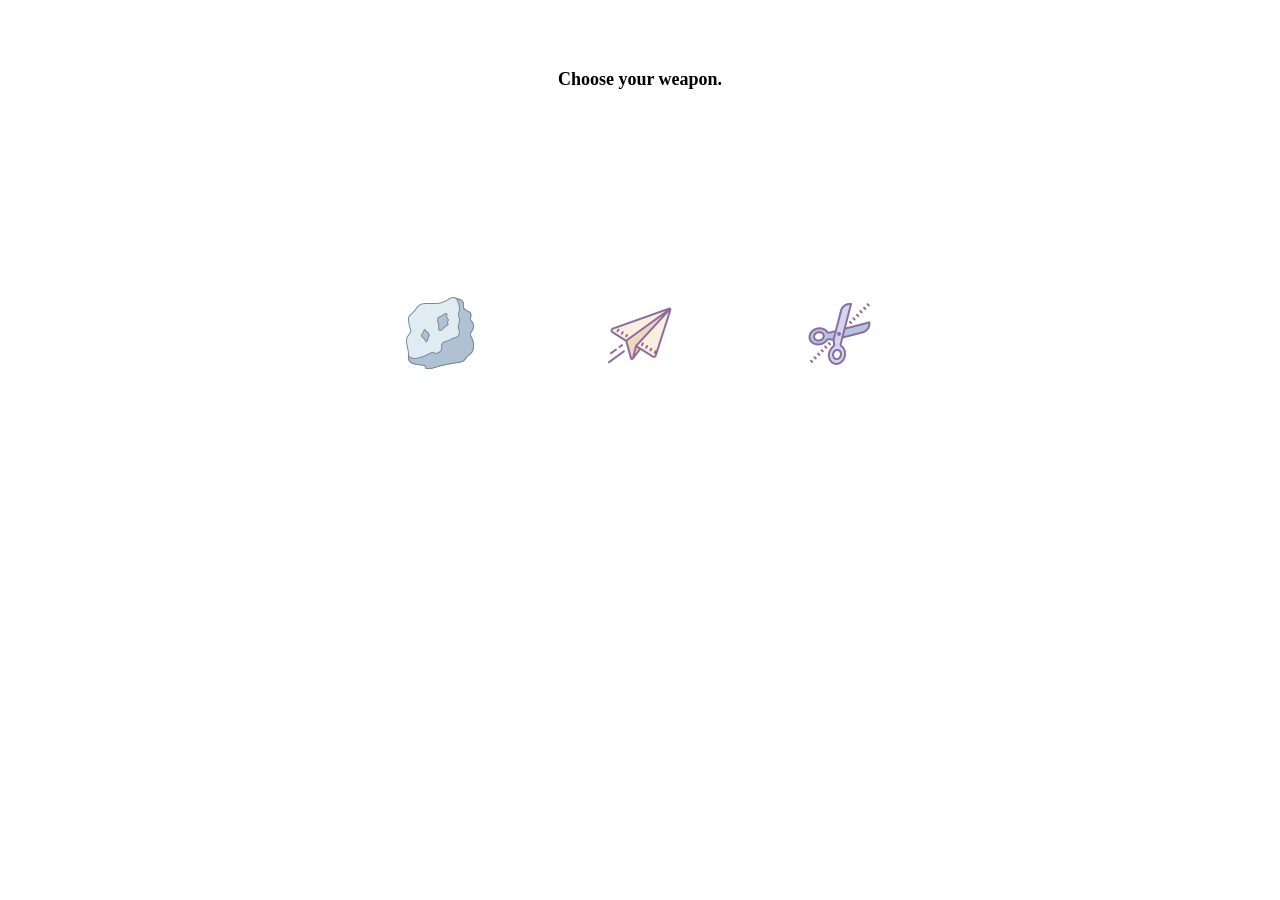
<file: Projects/rock-paper-scissors/index.html>
<!DOCTYPE html>
<html lang="en">
<head>
    <meta charset="UTF-8">
    <meta name="viewport" content="width=device-width, initial-scale=1.0">
    <title>Rock-Paper-Scissor</title>
    <link rel="stylesheet" href="style.css">
</head>
<body>
    
    <div class="container">
        <div class="message">
            <img src="Images/colorPaper.gif" alt="" class="pop" width="100%">
            <img src="Images/colorPaper.gif" alt="" class="pop1" width="100%">
            <p class="score"></p>
            <p class="instructions">Choose your weapon.</p>
            
        </div>
        <button id="rock"></button>
        <button id="papper"></button>
        <button id="scissor"></button>

    </div>

    <script src="rps.js"></script>
</body>
</html>
</file>
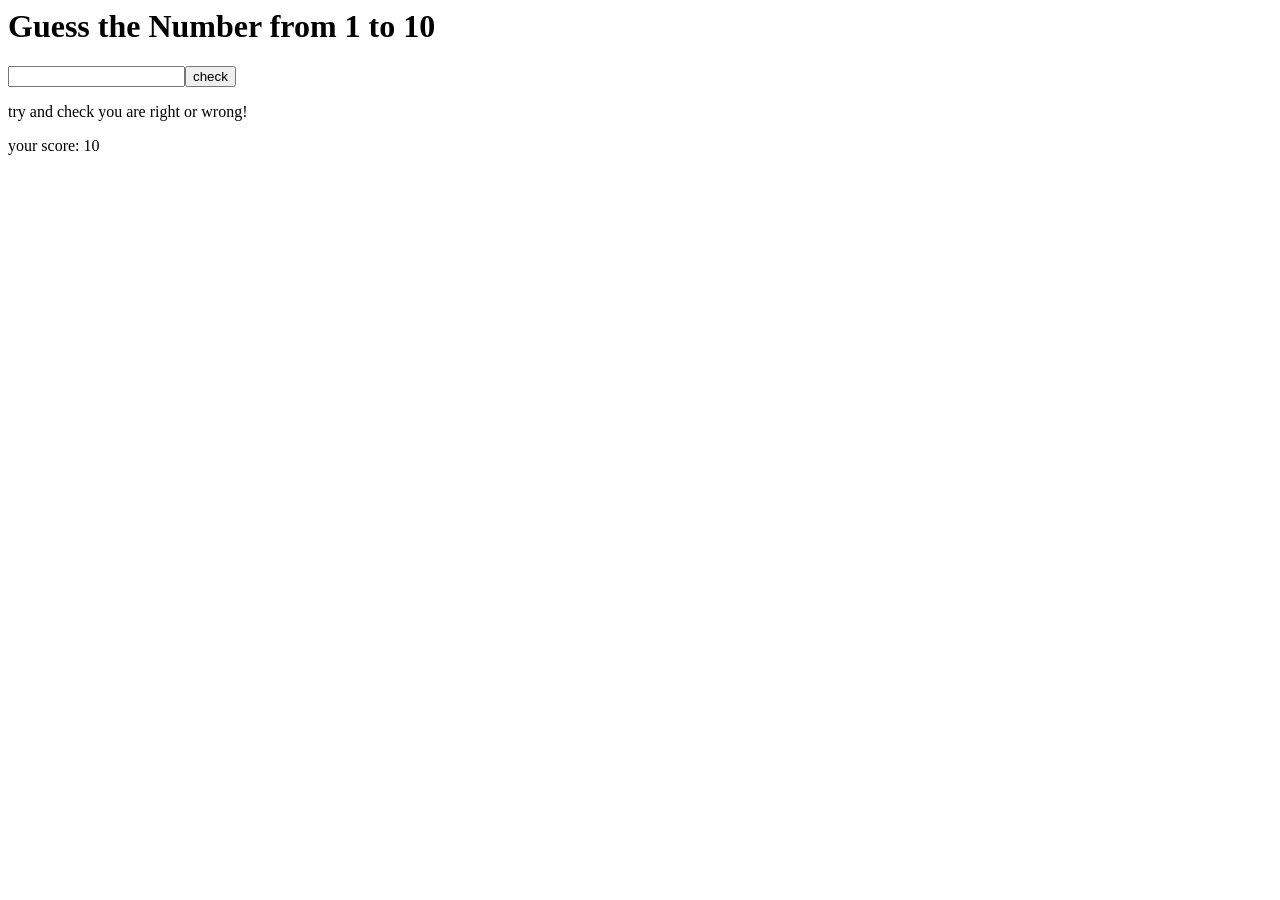
<file: guess_the_number.html>
<html>
    <head>
        <title>Guess the number</title>
    </head>
    <body>
        <h1>Guess the Number from 1 to 10</h1>
        <input type="number" id="box"><button onclick="result()">check</button>
        <p id="ans">try and check you are right or wrong!</p>
        <p>your score: <span id="score">10</span></p>
    </body>

    <script>
        var num = document.getElementById("box")
        var scor = document.getElementById("score")
        var ans = document.getElementById("ans")
        console.log(num)

        function result(){
            var f = Math.random()
            var random = Math.floor(f*10+1)
            var n = Number(num.value)
            if(random == n){
                ans.textContent = "You are right!"
                alert("You won")
            }
            else{
                ans.textContent = "You are wrong!"
                var s = Number(scor.textContent) -1
                score.textContent = s
            }
        }
    </script>
</html>
</file>
<file: Projects/rock-paper-scissors/style.css>
.container{
    max-width: 600px;
    margin: auto;
    display: grid;
    grid-template-columns: 200px 200px 200px;
    grid-template-rows: 100px 50vh;
    
}
p{
    font-size: large;
    font-weight: bolder;
}
button {
    width: 180px;
    height: 100px;
    font-size: 26px;
    color: white;
    background-repeat: no-repeat;
    background-position: center;
    background-color: transparent;
    border: none;
}
div button {
    margin: 0 5px;
}

button#rock{
    grid-column: 1/2;
    grid-row: 2/3;
    justify-self: center;
    align-self: center;
    background-image: url(Images/icons8-rock-80.png);
}
button#rock:hover{
    background-color: rgb(0, 255, 234);
    border-radius: 50%;
}
button#papper{
    grid-column: 2/3;
    grid-row: 2/3;
    justify-self: center;
    align-self: center;
    background-image: url(Images/icons8-paper-plane-64.png);
}
button#papper:hover{
    background-color: rgb(234, 0, 255);
    border-radius: 50%;
}
button#scissor{
    grid-column: 3/4;
    grid-row: 2/3;
    justify-self: center;
    align-self: center;
    background-image: url(Images/icons8-scissors-64.png);
}
button#scissor:hover{
    background-color: rgb(0, 255, 76);
    border-radius: 50%;
}

.message{
    grid-row: 1/2;
    grid-column: span 3;
    display: grid;
    grid-template-rows: 1fr 1fr;
}
.instructions{
    grid-row: 2/3;
    justify-self: center;
    align-self: center;
}
.score{
    grid-row: 1/2;
    justify-self: center;
    align-self: center;

}
.victory{
    color: purple;
}
.lost{
    color: rgb(255, 0, 0);
}
.pop{
    display: none;
    position: fixed;

}
.pop1{
    display: none;
    position: fixed;
    left: 10px;
    margin-right: -10px;
}
</file>
